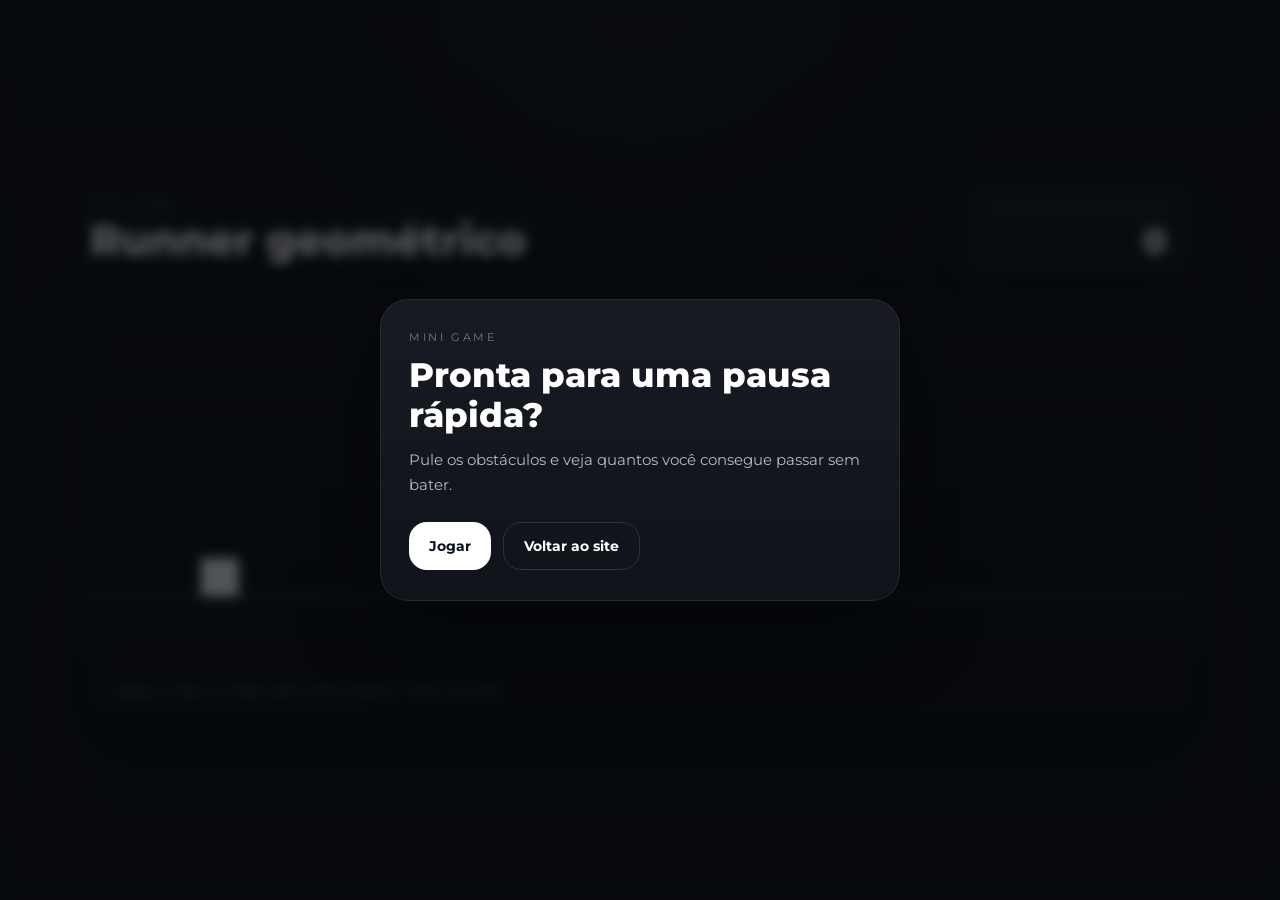
<file: game.html>
<!DOCTYPE html>
<html lang="pt-br">
<head>
  <meta charset="UTF-8" />
  <meta name="viewport" content="width=device-width, initial-scale=1.0" />
  <title>Mini Game</title>
  <link rel="preconnect" href="https://fonts.googleapis.com">
  <link rel="preconnect" href="https://fonts.gstatic.com" crossorigin>
  <link href="https://fonts.googleapis.com/css2?family=Montserrat:wght@400;500;600;700;800&display=swap" rel="stylesheet">

  <style>
    * {
      box-sizing: border-box;
    }

    html, body {
      margin: 0;
  padding: 0;
  width: 100%;
  min-height: 100%;
  background: #0d0f14;
  color: #f5f7fb;
  font-family: "Montserrat", sans-serif;
  overflow: hidden;
    }

    body {
      position: relative;
    }

    .game-shell {
  min-height: 100vh;
  width: 100%;
  display: flex;
  align-items: center;
  justify-content: center;
  padding: 32px;
  background:
    radial-gradient(circle at top, rgba(255,255,255,0.025), transparent 35%),
    linear-gradient(180deg, #111319 0%, #0d0f14 100%);
    }

    .game-wrap {
      width: min(1100px, 100%);
    }

    .game-topbar {
      display: flex;
      align-items: center;
      justify-content: space-between;
      gap: 16px;
      margin-bottom: 18px;
    }

    .game-title {
      display: flex;
      flex-direction: column;
      gap: 6px;
    }

    .game-title small {
      font-size: 11px;
      text-transform: uppercase;
      letter-spacing: 0.22em;
      color: rgba(255,255,255,0.42);
    }

    .game-title h1 {
      margin: 0;
      font-size: clamp(28px, 4vw, 42px);
      line-height: 1;
      font-weight: 800;
      color: #ffffff;
    }

    .score-box {
  min-width: 180px;
  padding: 18px 22px;
  border-radius: 22px;
  background: rgba(22, 25, 32, 0.88);
  border: 1px solid rgba(255,255,255,0.07);
  box-shadow: 0 18px 40px rgba(0,0,0,0.32);
  text-align: right;
  backdrop-filter: blur(12px);
    }

    .score-box span {
      display: block;
      font-size: 11px;
      text-transform: uppercase;
      letter-spacing: 0.2em;
      color: rgba(255,255,255,0.45);
      margin-bottom: 8px;
    }

    .score-box strong {
      display: block;
      font-size: 34px;
      line-height: 1;
      font-weight: 800;
      color: #ffffff;
      font-variant-numeric: tabular-nums;
    }

    .canvas-card {
  position: relative;
  width: 100%;
  border-radius: 28px;
  background: linear-gradient(180deg, rgba(15,18,24,0.98) 0%, rgba(11,13,18,1) 100%);
  border: 1px solid rgba(255,255,255,0.07);
  box-shadow: 0 28px 60px rgba(0,0,0,0.34);
  overflow: hidden;
    }

    #gameCanvas {
      display: block;
      width: 100%;
      height: auto;
      background: transparent;
    }

    .hint-bar {
      position: absolute;
      left: 22px;
      bottom: 18px;
      font-size: 13px;
      color: rgba(255,255,255,0.42);
      pointer-events: none;
    }

    .overlay {
      position: fixed;
      inset: 0;
      z-index: 9999;
      display: none;
      align-items: center;
      justify-content: center;
      padding: 24px;
      background: rgba(3, 6, 10, 0.68);
      backdrop-filter: blur(6px);
    }

    .overlay.show {
      display: flex;
    }

    .modal {
  width: min(520px, 100%);
  padding: 30px 28px;
  border-radius: 28px;
  background: linear-gradient(180deg, rgba(24,27,35,0.98) 0%, rgba(16,19,26,0.98) 100%);
  border: 1px solid rgba(255,255,255,0.08);
  box-shadow: 0 30px 80px rgba(0,0,0,0.42);
  text-align: left;
    }

    .modal-kicker {
      font-size: 11px;
      text-transform: uppercase;
      letter-spacing: 0.24em;
      color: rgba(255,255,255,0.42);
      margin-bottom: 12px;
    }

    .modal h2 {
      margin: 0 0 12px;
      font-size: clamp(24px, 3vw, 34px);
      line-height: 1.15;
      font-weight: 800;
      color: #ffffff;
    }

    .modal p {
      margin: 0;
      font-size: 15px;
      line-height: 1.7;
      color: rgba(255,255,255,0.70);
    }

    .modal-actions {
      display: flex;
      gap: 12px;
      flex-wrap: wrap;
      margin-top: 24px;
    }

    .btn {
      appearance: none;
      border: 0;
      border-radius: 18px;
      padding: 14px 20px;
      font-family: inherit;
      font-size: 14px;
      font-weight: 700;
      cursor: pointer;
      transition: 0.2s ease;
    }

    .btn-primary {
      background: #ffffff;
      color: #081019;
    }

    .btn-primary:hover {
      transform: translateY(-1px);
      background: #eef2f7;
    }

    .btn-secondary {
      background: transparent;
      color: #ffffff;
      border: 1px solid rgba(255,255,255,0.12);
    }

    .btn-secondary:hover {
      background: rgba(255,255,255,0.05);
    }

    .result-number {
      margin-top: 18px;
      font-size: 40px;
      line-height: 1;
      font-weight: 800;
      color: #ffffff;
      font-variant-numeric: tabular-nums;
    }

    .result-label {
      margin-top: 8px;
      font-size: 14px;
      color: rgba(255,255,255,0.52);
    }

    @media (max-width: 720px) {
      .game-topbar {
        flex-direction: column;
        align-items: flex-start;
      }

      .score-box {
        width: 100%;
        text-align: left;
      }

      .hint-bar {
        font-size: 12px;
      }
    }
  </style>
</head>
<body>
  <div class="game-shell">
    <div class="game-wrap">
      <div class="game-topbar">
        <div class="game-title">
          <small>Mini game</small>
          <h1>Runner geométrico</h1>
        </div>

        <div class="score-box">
          <span>Obstáculos pulados</span>
          <strong id="scoreValue">0</strong>
        </div>
      </div>

      <div class="canvas-card">
        <canvas id="gameCanvas" width="1100" height="420"></canvas>
        <div class="hint-bar">Espaço, clique ou toque para pular. Segurar = salto mais alto.</div>
      </div>
    </div>
  </div>

  <div id="startOverlay" class="overlay show">
    <div class="modal">
      <div class="modal-kicker">Mini game</div>
      <h2>Pronta para uma pausa rápida?</h2>
      <p>
        Pule os obstáculos e veja quantos você consegue passar sem bater.
      </p>

      <div class="modal-actions">
        <button id="startGameBtn" class="btn btn-primary">Jogar</button>
        <button class="btn btn-secondary" onclick="window.location.href='index.html'">Voltar ao site</button>
      </div>
    </div>
  </div>

  <div id="gameOverOverlay" class="overlay">
    <div class="modal">
      <div class="modal-kicker">Fim de jogo</div>
      <h2>Você foi longe.</h2>
      <p>Seu resultado foi:</p>

      <div id="finalScore" class="result-number">0</div>
      <div class="result-label">obstáculos pulados</div>

      <div class="modal-actions">
        <button id="restartGameBtn" class="btn btn-primary">Jogar de novo</button>
        <button class="btn btn-secondary" onclick="window.location.href='index.html'">Voltar ao site</button>
      </div>
    </div>
  </div>

  <script src="game.js"></script>
</body>
</html>
</file>
